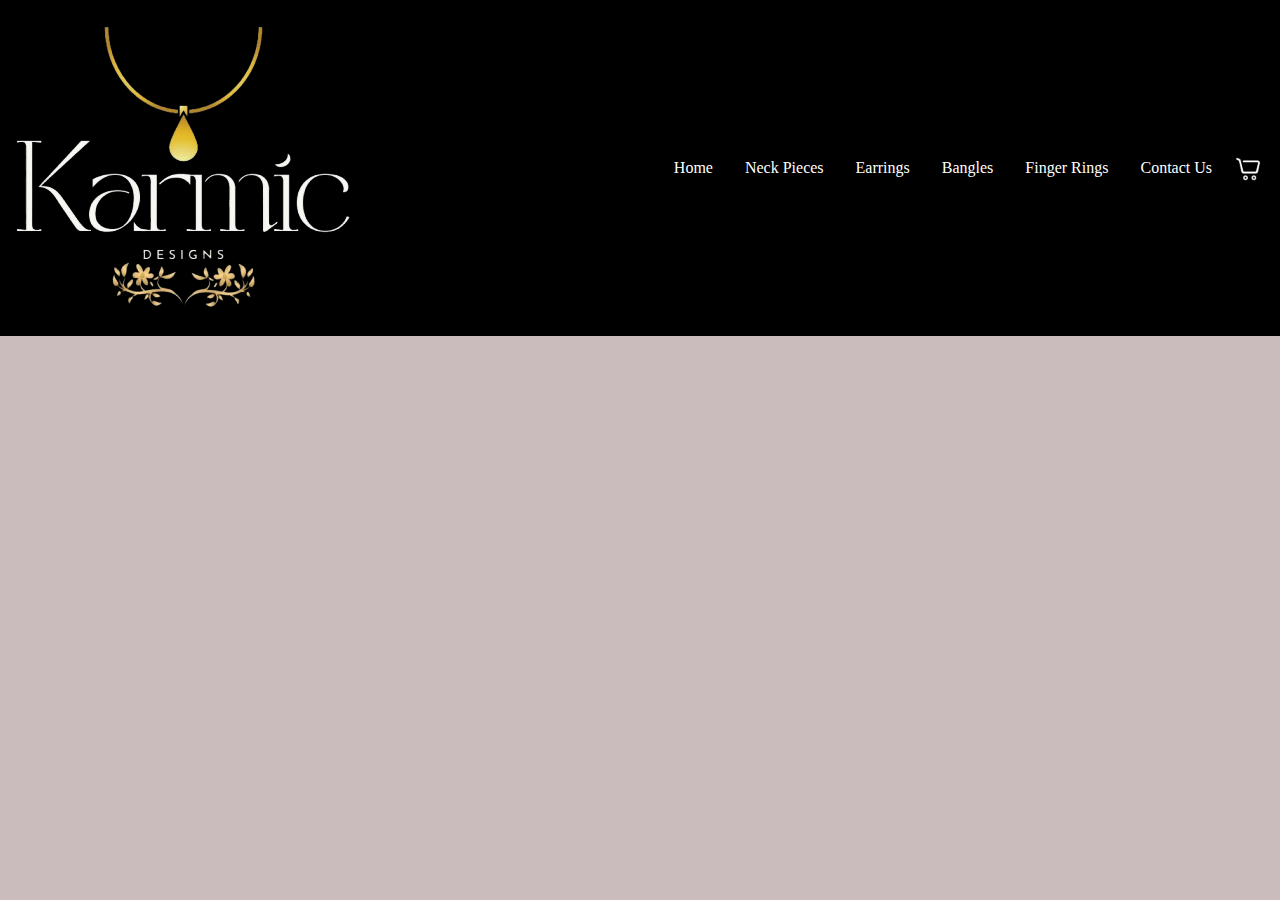
<file: cart.html>
<!DOCTYPE html>
<html lang="en">

<head>
    <meta charset="UTF-8">
    <meta name="viewport" content="width=device-width, initial-scale=1.0">
    <title>Cart page</title>
    <link href="https://cdn.jsdelivr.net/npm/bootstrap@5.3.3/dist/css/bootstrap.min.css" rel="stylesheet"
        integrity="sha384-QWTKZyjpPEjISv5WaRU9OFeRpok6YctnYmDr5pNlyT2bRjXh0JMhjY6hW+ALEwIH" crossorigin="anonymous">
    <link rel="stylesheet" href="./cart.css">
    <link rel="preconnect" href="https://fonts.googleapis.com">
    <link rel="preconnect" href="https://fonts.gstatic.com" crossorigin>
    <link href="https://fonts.googleapis.com/css2?family=Montserrat:ital,wght@0,100..900;1,100..900&display=swap"
        rel="stylesheet">
    <script src="https://code.jquery.com/jquery-3.7.1.min.js"
        integrity="sha256-/JqT3SQfawRcv/BIHPThkBvs0OEvtFFmqPF/lYI/Cxo=" crossorigin="anonymous"></script>
    <script src="https://cdn.jsdelivr.net/npm/bootstrap@5.3.3/dist/js/bootstrap.bundle.min.js"
        integrity="sha384-YvpcrYf0tY3lHB60NNkmXc5s9fDVZLESaAA55NDzOxhy9GkcIdslK1eN7N6jIeHz"
        crossorigin="anonymous"></script>
</head>

<body>

    <nav class="navbar navbar-expand-lg position-fixed start-0 end-0 top-0 bg-black" style="z-index: 99;">
        <div class="container">
            <a class="navbar-brand" href="./index.html">
                <img src="./img/kar_logo.png" alt="karmic_logo" class="logo_size">
            </a>
            <button class="navbar-toggler" type="button" data-bs-toggle="collapse"
                data-bs-target="#navbarSupportedContent" aria-controls="navbarSupportedContent" aria-expanded="false"
                aria-label="Toggle navigation">
                <img src="./img/menu.png" alt="Menu" style="width: 42px; height: 42px;">
            </button>
            <div class="collapse navbar-collapse" id="navbarSupportedContent">
                <ul class="navbar-nav ms-auto mb-2 mb-lg-0 align-items-center">
                    <li class="nav-item">
                        <a class="nav-link px-3 font-14 text-white fw-medium" aria-current="page"
                            href="./index.html">Home</a>
                    </li>
                    <li class="nav-item">
                        <a class="nav-link px-3 font-14 text-white fw-medium" href="./neck.html">Neck Pieces</a>
                    </li>
                    <li class="nav-item">
                        <a class="nav-link px-3 font-14 text-white fw-medium" href="./ear.html">Earrings</a>
                    </li>
                    <li class="nav-item">
                        <a class="nav-link px-3 font-14 text-white fw-medium" href="./bangles.html">Bangles</a>
                    </li>
                    <li class="nav-item">
                        <a class="nav-link px-3 font-14 text-white fw-medium" href="./rings.html">Finger Rings</a>
                    </li>
                    <li class="nav-item">
                        <a class="nav-link px-3 font-14 text-white fw-medium" href="./contact.html">Contact Us</a>
                    </li>
                    <li class="nav-item">
                        <a class="nav-link">
                            <img onclick="cart()" src="./img/online-shopping.png" alt="cart_img" width="24px">
                        </a>
                    </li>
                </ul>
            </div>
        </div>
    </nav>

    <div class="common-head"></div>

    <div class="container py-5">
        <h1 class="font-24 fw-bold pb-1 mb-0">Cart Items</h1>

        <div class="row row-cols-1 row-cols-md-1 row-cols-lg-1 row-cols-xl-1 row-cols-xxl-1 py-3" id="cart-items-container">
        </div>



        <div class="py-3">
            <button onclick="cartWhatsapp()" class="px-3 py-1 btn border-0 font-14 fw-bold cartBtn text-white">Send via WhatsApp</button>
        </div>
    </div>


    </div>





    <script src="./cart.js"></script>
</body>

</html>
</file>
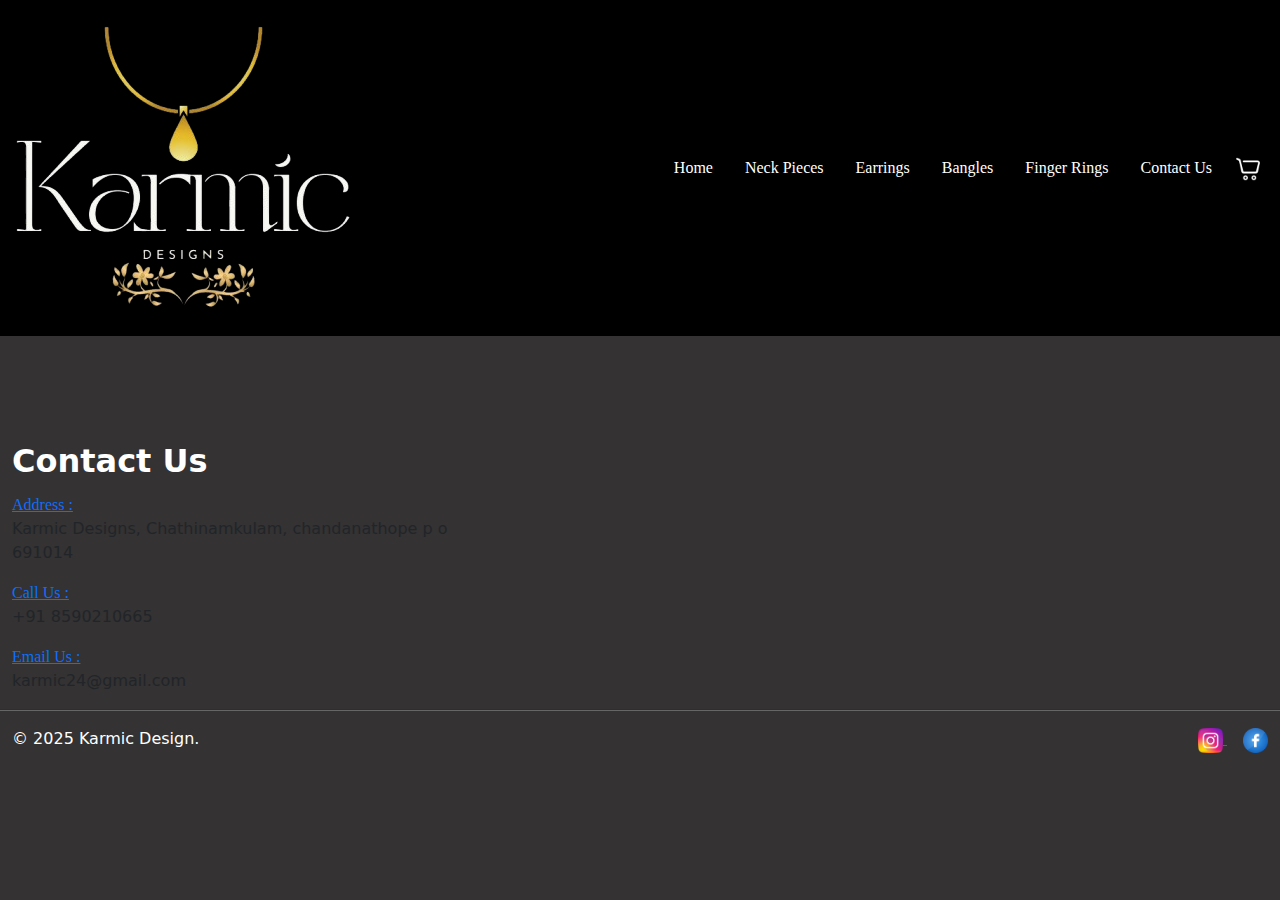
<file: contact.html>
<!DOCTYPE html>
<html lang="en">

<head>
    <meta charset="UTF-8">
    <meta name="viewport" content="width=device-width, initial-scale=1.0">
    <title>Contact Us</title>
    <link href="https://cdn.jsdelivr.net/npm/bootstrap@5.3.3/dist/css/bootstrap.min.css" rel="stylesheet"
        integrity="sha384-QWTKZyjpPEjISv5WaRU9OFeRpok6YctnYmDr5pNlyT2bRjXh0JMhjY6hW+ALEwIH" crossorigin="anonymous">
    <link rel="stylesheet" href="./contact.css">
    <link rel="preconnect" href="https://fonts.googleapis.com">
    <link rel="preconnect" href="https://fonts.gstatic.com" crossorigin>
    <link href="https://fonts.googleapis.com/css2?family=Montserrat:ital,wght@0,100..900;1,100..900&display=swap"
        rel="stylesheet">
    <script src="https://code.jquery.com/jquery-3.7.1.min.js"
        integrity="sha256-/JqT3SQfawRcv/BIHPThkBvs0OEvtFFmqPF/lYI/Cxo=" crossorigin="anonymous"></script>
    <script src="https://cdn.jsdelivr.net/npm/bootstrap@5.3.3/dist/js/bootstrap.bundle.min.js"
        integrity="sha384-YvpcrYf0tY3lHB60NNkmXc5s9fDVZLESaAA55NDzOxhy9GkcIdslK1eN7N6jIeHz"
        crossorigin="anonymous"></script>
</head>


<body>

    <nav class="navbar navbar-expand-lg position-fixed start-0 end-0 top-0 bg-black" style="z-index: 99;">
        <div class="container">
            <a class="navbar-brand" href="./index.html">
                <img src="./img/kar_logo.png" alt="karmic_logo" class="logo_size">
            </a>
            <button class="navbar-toggler" type="button" data-bs-toggle="collapse"
                data-bs-target="#navbarSupportedContent" aria-controls="navbarSupportedContent" aria-expanded="false"
                aria-label="Toggle navigation">
                <img src="./img/menu.png" alt="Menu" style="width: 42px; height: 42px;">
            </button>
            <div class="collapse navbar-collapse" id="navbarSupportedContent">
                <ul class="navbar-nav ms-auto mb-2 mb-lg-0 align-items-center">
                    <li class="nav-item">
                        <a class="nav-link active px-3 font-14 text-white fw-medium" aria-current="page"
                            href="./index.html">Home</a>
                    </li>
                    <li class="nav-item">
                        <a class="nav-link px-3 font-14 text-white fw-medium" href="./neck.html">Neck Pieces</a>
                    </li>
                    <li class="nav-item">
                        <a class="nav-link px-3 font-14 text-white fw-medium" href="./ear.html">Earrings</a>
                    </li>
                    <li class="nav-item">
                        <a class="nav-link px-3 font-14 text-white fw-medium" href="./bangles.html">Bangles</a>
                    </li>
                    <li class="nav-item">
                        <a class="nav-link px-3 font-14 text-white fw-medium" href="./rings.html">Finger Rings</a>
                    </li>
                    <li class="nav-item">
                        <a class="nav-link px-3 font-14 text-white fw-medium" href="./contact.html">Contact Us</a>
                    </li>
                    <li class="nav-item">
                        <a class="nav-link ">
                            <img onclick="cart()" src="./img/online-shopping.png" alt="cart_img" width="24px">
                        </a>
                    </li>
                </ul>
            </div>
        </div>
    </nav>

    <div class="common-head"></div>
    <div class="py-5">
        <div class="container">
            <h2 class="font-24 fw-bold pb-1 mb-0">Contact Us</h2>
            <div class="row py-3 g-4">
                <div class="col-12 col-md-6">
                    <div class="row font-14 fw-medium pb-2">
                        <div class="col-12 text-grey">Trade Name</div>
                        <div class="col-12 font-16 fw-bold">Karmic Designs</div>
                    </div>
                    <div class="row font-14 fw-medium  pb-2">
                        <div class="col-12 text-grey">Whatsapp</div>
                        <div class="col-12 font-16 fw-bold">8590210665</div>
                    </div>
                    <div class="row font-14 fw-medium pb-2">
                        <div class="col-12 text-grey">Email</div>
                        <div class="col-12 font-16 fw-bold">karmic24@gmail.com</div>
                    </div>
                    <div class="row font-14 fw-medium pb-2">
                        <div class="col-12 text-grey">Address</div>
                        <div class="col-12 font-16 fw-bold">Chathinamkulam, chandanathope p o - 691014</div>
                    </div>
                </div>
                <div class="col-12 col-md-6">

                    <p class="font-14 fw-medium">At Karmic Design, we are
                        dedicated to delivering more than just jewelry—we deliver an experience. Every time you wear a
                        piece
                        from our collection, we want you to feel confident, beautiful, and empowered. Our promise is to
                        continually innovate, evolve, and exceed your expectations while staying true to our values of
                        quality,
                        affordability, and artistry. Looking for something truly one-of-a-kind? We offer customization
                        services
                        to bring your vision to
                        life.
                        Share your ideas, and we’ll craft a piece that’s uniquely yours.
                    </p>
                </div>

            </div>
        </div>
    </div>

    <div class="footer pt-5 pb-3">
        <div class="container">
            <div class="pb-2">
                <h2 class="font-18 fw-bold pb-1 mb-0 text-white">Contact Us</h2>
            </div>
            <div class="data font-14 fw-medium">
                <div>
                    <a href="">Address :</a>
                    <br>
                    <p class="add">Karmic Designs, Chathinamkulam, chandanathope p o<br>691014</p>
                </div>
                <div>
                    <a href="">Call Us :</a>
                    <br>

                    <div class="number">
                        <p>+91 8590210665 </p>

                    </div>
                </div>
                <div>
                    <a href="">Email Us :</a>
                    <br>

                    <div class="mail">
                        <p>karmic24@gmail.com</p>
                    </div>
                </div>
            </div>
        </div>

        <hr style="border-bottom: 1px solid #fff;">
        <div class="container">
            <div class="row">
                <div class="col-6 text-white font-12">© 2025 Karmic Design.</div>
                <div class="col-6 text-white font-12 text-end">

                    <a href="https://www.instagram.com/karmic_designs_/profilecard/?igsh=MTB3bTh1eGRvaDcxdQ=="
                        target="_blank" rel="noopener noreferrer" class="me-3">
                        <img src="./img/instagram-karmic.png" alt="instagram" width="25px">
                    </a>
                    <a href="https://www.facebook.com/profile.php?id=61557533731751&mibextid=ZbWKwL" target="_blank"
                        rel="noopener noreferrer">
                        <img src="./img/facebook-karmic.png" alt="facebook" width="25px">
                    </a>
                </div>

            </div>
        </div>
    </div>

    <script src="./contact.js"></script>

</body>

</html>
</file>
<file: cart.css>
* {
    margin: 0PX;
    padding: 0PX;
}

body {
    background-color: rgb(202, 188, 188);
}
.container {
    max-width: 100%;
}

#heading {
    color: black;
    font-size: 2.5rem;
    font-family: "Baskervville SC", serif;
    font-weight: 650;
    font-style: normal;
}

#heading:hover {
    transform: scale(1.03);
}

a {
    font-family: "Baskervville SC", serif;
    font-weight: 200;
    font-style: normal;
}
.head{
    display: flex;
    align-items: center;
}
.header {
    width: 100%;
    display: flex;
    align-items: center;
    justify-content: space-around;
    background-color: white;
}
.details {
    display: flex;
    align-items: center;
    gap: 25px;
}
.details img{
    cursor: pointer;
}
.details a {
    color: #1d0a0a;
    font-weight: bold;
    font-size: 16px;
    text-decoration: none;
    gap: 40px;
}

.details a:hover {
    color: rgb(163, 52, 52);
}
.container {
    max-width: 100%;
    /* padding: 25px 45px; */
}
.cart-item{
    /* margin-left: 100px; */
    width: 100%;
    max-width: 100%;
    margin-top: 15px;
    /* text-align: center; */
    padding: 20px 25px;
}
.cart-item button{
    width: 30px;
}
.cart-item img{
    width: 150px;
    border-radius: 5px;
    border: 1px solid black;
}
.cartBtn{
    /* margin-left: 100px; */
  margin-left: 20px;
    width: 30%;
    padding: 10px;
    border-radius: 5px;
   cursor: pointer;
    background-color: rgb(103, 172, 103);

    
}

@media only screen and (max-width: 767px) {

    .container {
        width: 100%;
        align-items: center;
        flex-direction: column;
        justify-content: center;
        display: flex;
    }

    .header {
        max-width: 100%;
        width: 100%;
        padding: 20px;
        height: 50px;
    }
    #heading {
        font-size: 25px;
    }

    .head-icons {
        margin-right: 15px;
    }

    .toggle {
        margin-right: 10px;
    }

    .details {
        display: none;
        flex-direction: column;
    }

    .details .responsive {
        display: flex;
        text-align: right;
    }

    .icon {
        display: block;

    }
    .cart-item{
        width: 100%;
        text-align: center;
    }
    .cart-item img{
        width: 250px;
       
    }
    .cart-item h2,p{
        width: 100%;
        font-size: 35px;
    }
    .cartBtn{
        width: 100%;
        padding: 15px;
    }



}
</file>
<file: contact.css>
* {
    margin: 0px;
    padding: 0px;
}

body {
    background-color: rgb(52, 50, 50);
}

.container {
    max-width: 100%;
}

#heading {
    color: black;
    font-size: 2rem;
    font-family: "Baskervville SC", serif;
    font-weight: 650;
    font-style: normal;
}

#heading:hover {
    transform: scale(1.03);
}

a {
    font-family: "Baskervville SC", serif;
    font-weight: 200;
    font-style: normal;
}

.header {
    width: 100%;
    display: flex;
    align-items: center;
    justify-content: space-around;
    background-color: white;

}

.menu img {
    cursor: pointer;
}

.head {
    display: flex;
    align-items: center;
}

.menu {
    display: flex;
    align-items: center;
    gap: 25px;
}

.menu a {
    color: #1d0a0a;
    font-weight: bold;
    font-size: 16px;
    text-decoration: none;
    gap: 40px;
}

.menu a:hover,
.menu a.active{
    color: rgb(163, 52, 52);
}
.details .icon {
    display: none;
}
.about {
    color: white;
    padding: 20px 20px;
    text-align: center;
}

.about h2 {
    font-size: 1.5rem;
}

.about p {
    padding: 5px;
    margin-top: 10px;
    font-size: 1rem;
}
.describe p {
    color: white;
    text-align: center;
    font-size: 1rem;
    font-family: Cambria, Cochin, Georgia, Times, 'Times New Roman', serif;
    padding: 18px;
}

.describe h1 {
    color: white;
    font-size: 1.5rem;
    text-align: center;
}

@media only screen and (max-width: 767px) {

    .container {
        width: 100%;
        align-items: center;
        flex-direction: column;
        justify-content: center;
        display: flex;
    }

    .header {
        max-width: 100%;
        width: 100%;
        padding: 20px;
        height: 50px;
    }
    #heading {
        font-size: 25px;
    }   
    .menu {
        display: none;
        flex-direction: column;
    }

    .details .responsive {
        display: flex;
        text-align: right;
    }

    .details .icon {
        display: block;

    }
    .details .menu {
        display: none;
    }

    .details.responsive .menu {
        display: block;
        text-align: center;
        position: absolute;
        /* padding: 1px 15px; */
        background-color: #fff;
        border-radius: 4px;
        top: 50px;
        right: 0;
        z-index: 1;
        gap: 20px;
    }

    .details.responsive .menu a {
        display: block;
        color: #000;
        font-size: 10px;
    }

    .details.responsive {
        display: flex;
    }

    .details.responsive {
        display: block;
        text-align: left;
        position: absolute;
        padding: 15px;
        background-color: #fff;
        border-radius: 4px;
        top: 50px;
        right: 0;
        z-index: 1;
    }

    .details.responsive a {
        display: block;
        color: #171616;
       
        padding: 15px;

    }

    .describe h1{
      
        text-align: center;
    }
   

}
</file>
